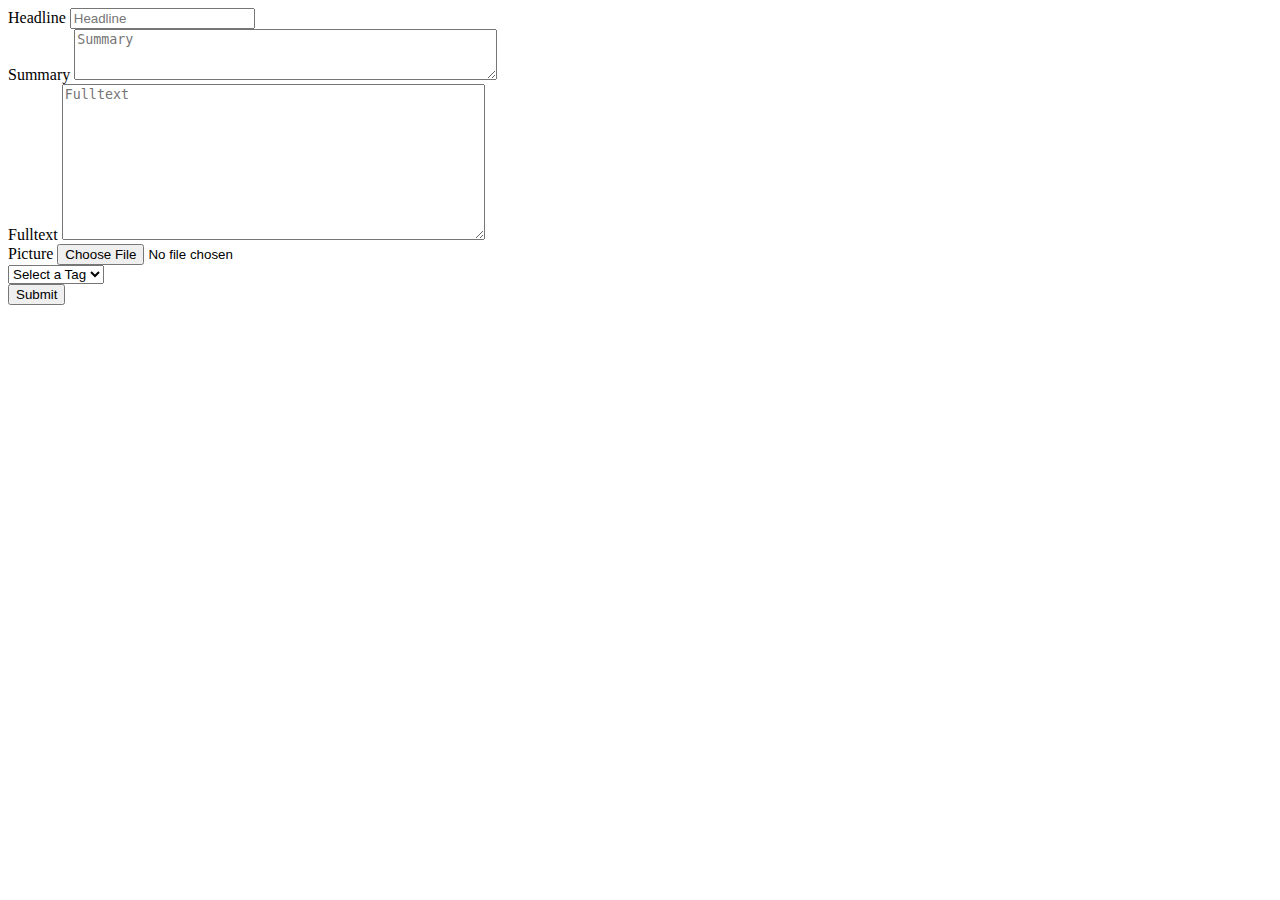
<file: Newsletter.html>
<!DOCTYPE html>
<html lang="en">
<head>
    <meta charset="UTF-8">
    <meta name="viewport" content="width=device-width, initial-scale=1.0">
    <title>Document</title>
</head>
<body>
    <form action="./Newsletter.html" method="POST">
        <div>
            <label for="headline">Headline</label>
            <input required type="text" id="headline" name="headline" placeholder="Headline" />
        </div>

        <div>
            <label for="summary">Summary</label>
            <textarea id="summary" rows="3" cols="50" name="summary" placeholder="Summary"></textarea>
        </div>

        <div>
            <label for="fulltext">Fulltext</label>
            <textarea required id="fulltext" rows="10" cols="50" name="Fulltext" placeholder="Fulltext"></textarea>
        </div>

        <div>
            <label for="picture">Picture</label>
            <input optional type="file" accept="image/*" id="picture" name="Picture" placeholder="Picture" />
        </div>

        <select required id="Tags" name="Tags">
            <option value="" disabled selected>Select a Tag</option>
            <option>Wellness</option>
            <option>Sport</option>
            <option>Kultur</option>
        </select>

        <div>
            <button type="submit">Submit</button>
        </div>
    </form>
    
</body>
</html>
</file>
